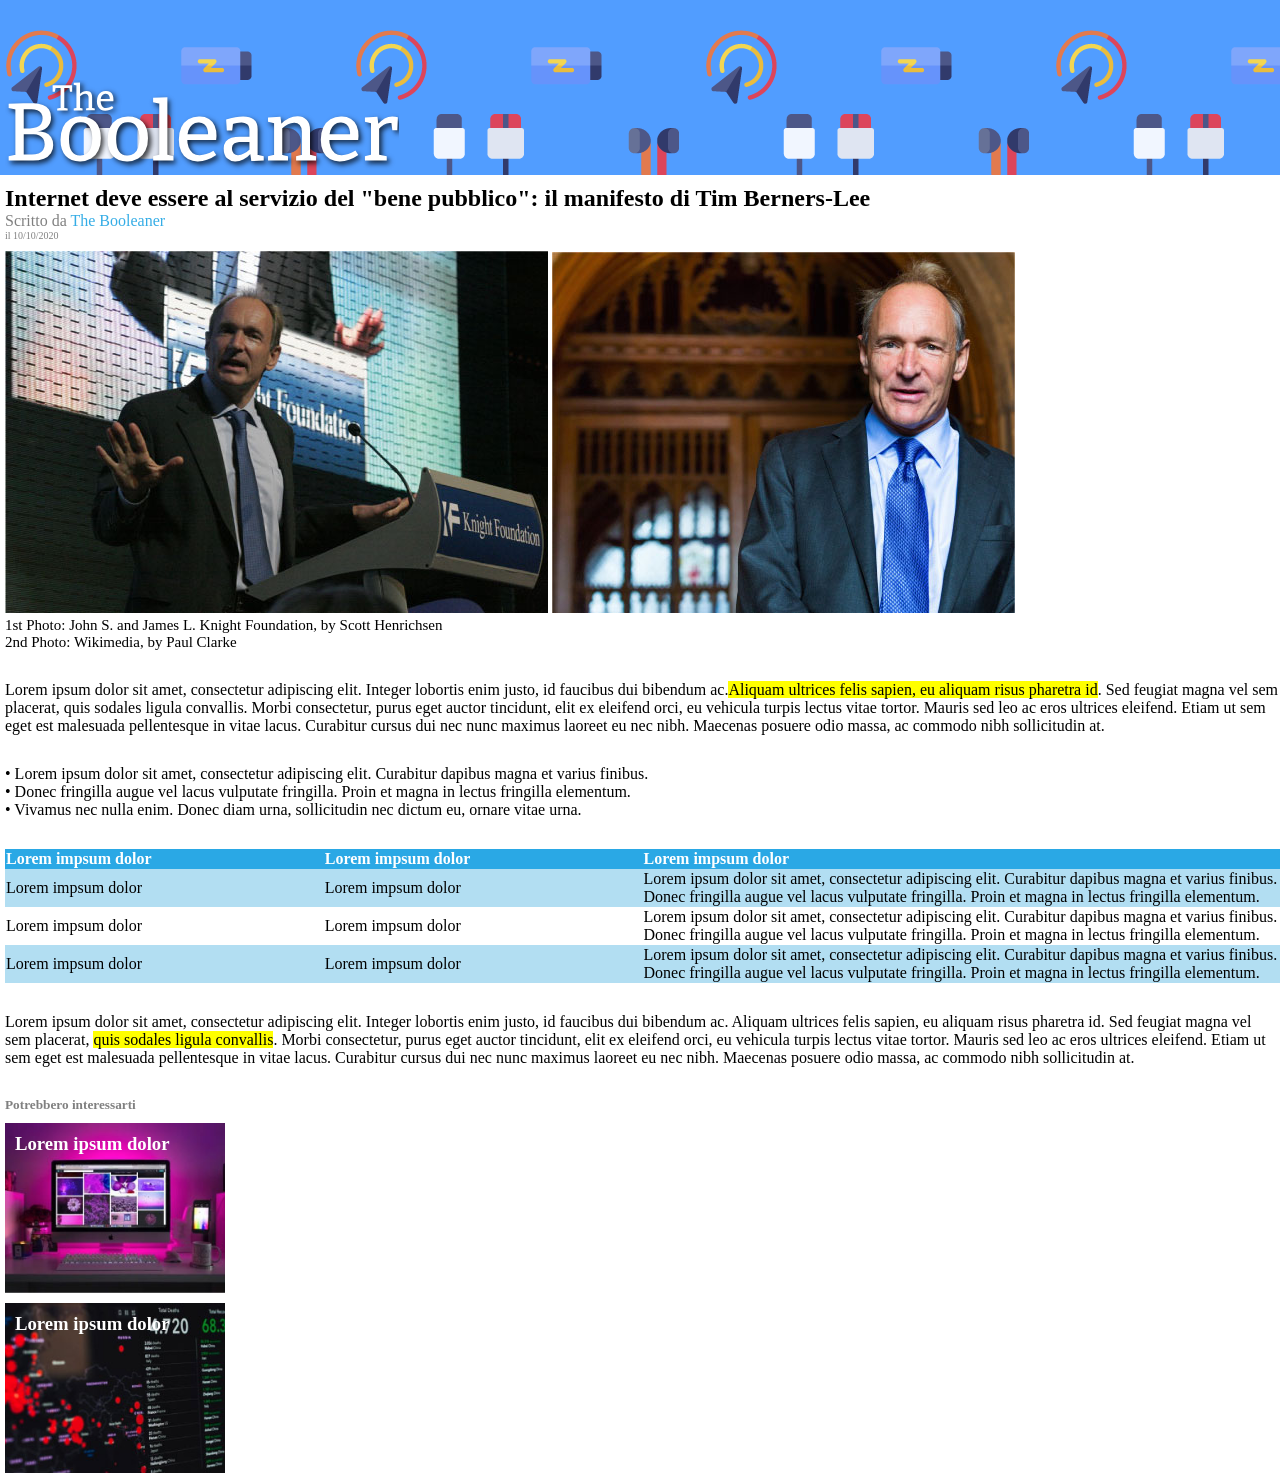
<file: index.html>
<!DOCTYPE html>
<html lang="en">
    <head>
        <meta charset="UTF-8">
        <meta http-equiv="X-UA-Compatible" content="IE=edge">
        <meta name="viewport" content="width=device-width, initial-scale=1.0">
        <link rel="stylesheet" type="text/css" href="style.css">
        <title>The Booleaner</title>
    </head>
    <body>
        <header>
            <img src="img/logo.svg">
        </header>
        <main>
            <section>
                <h1>Internet deve essere al servizio del "bene pubblico": il manifesto di Tim Berners-Lee</h1>
                <div>Scritto da <span>The Booleaner</span></div>
                <div id="data">il 10&sol;10&sol;2020</div>
                <div class="img">
                    <img src="img/tim-1.jpg">
                    <img src="img/tim-2.jpg">
                    <p id="didascalie"> 
                        1st Photo: John S. and James L. Knight Foundation, by Scott Henrichsen <br>
                        2nd Photo: Wikimedia, by Paul Clarke
                    </p>
                </div> 
                <p>Lorem ipsum dolor sit amet, consectetur adipiscing elit. Integer lobortis enim justo, id faucibus dui bibendum ac.<span id="evidenziato">Aliquam ultrices felis sapien, eu aliquam risus pharetra id</span>. Sed feugiat magna vel sem placerat, quis sodales ligula convallis. Morbi consectetur, purus eget auctor tincidunt, elit ex eleifend orci, eu vehicula turpis lectus vitae tortor. Mauris sed leo ac eros ultrices eleifend. Etiam ut sem eget est malesuada pellentesque in vitae lacus. Curabitur cursus dui nec nunc maximus laoreet eu nec nibh. Maecenas posuere odio massa, ac commodo nibh sollicitudin at.</p>   
            </section>
            
            <section id="elenco">
                &#8226; Lorem ipsum dolor sit amet, consectetur adipiscing elit. Curabitur dapibus magna et varius finibus. <br>
                &#8226; Donec fringilla augue vel lacus vulputate fringilla. Proin et magna in lectus fringilla elementum. <br>
                &#8226; Vivamus nec nulla enim. Donec diam urna, sollicitudin nec dictum eu, ornare vitae urna.
            </section>

            <section id="tabella">
                <table>
                    <thead>
                        <tr>
                            <th id="colonna1">Lorem impsum dolor</th>
                            <th id="colonna1">Lorem impsum dolor</th>
                            <th id="colonna2">Lorem impsum dolor</th>
                        </tr>
                    </thead>
                    <tbody>
                        <tr class="riga">
                            <td>Lorem impsum dolor</td>
                            <td>Lorem impsum dolor</td>
                            <td>Lorem ipsum dolor sit amet, consectetur adipiscing elit. Curabitur dapibus magna et varius finibus. Donec fringilla augue vel lacus vulputate fringilla. Proin et magna in lectus fringilla elementum.</td>
                        </tr>
                        <tr>
                            <td>Lorem impsum dolor</td>
                            <td>Lorem impsum dolor</td>
                            <td>Lorem ipsum dolor sit amet, consectetur adipiscing elit. Curabitur dapibus magna et varius finibus. Donec fringilla augue vel lacus vulputate fringilla. Proin et magna in lectus fringilla elementum.</td>
                        </tr>
                        <tr class="riga">
                            <td>Lorem impsum dolor</td>
                            <td>Lorem impsum dolor</td>
                            <td>Lorem ipsum dolor sit amet, consectetur adipiscing elit. Curabitur dapibus magna et varius finibus. Donec fringilla augue vel lacus vulputate fringilla. Proin et magna in lectus fringilla elementum.</td>
                        </tr>
                    </tbody>
                </table>
            </section>

            <section>
                <p>Lorem ipsum dolor sit amet, consectetur adipiscing elit. Integer lobortis enim justo, id faucibus dui bibendum ac. Aliquam ultrices felis sapien, eu aliquam risus pharetra id. Sed feugiat magna vel sem placerat, <span id="evidenziato">quis sodales ligula convallis</span>. Morbi consectetur, purus eget auctor tincidunt, elit ex eleifend orci, eu vehicula turpis lectus vitae tortor. Mauris sed leo ac eros ultrices eleifend. Etiam ut sem eget est malesuada pellentesque in vitae lacus. Curabitur cursus dui nec nunc maximus laoreet eu nec nibh. Maecenas posuere odio massa, ac commodo nibh sollicitudin at.</p>   
            </section>
        </main>
        <footer>
            <h5>Potrebbero interessarti</h5>
            <div id="pc">
                <h3>Lorem ipsum dolor</h3>
            </div>
            <div id="foto2">
                <h3>Lorem ipsum dolor</h3>
            </div>
        </footer>
    </body>
</html>
</file>
<file: style.css>
*{
    margin: 0;
}
header{
    height: 175px;
    background-image: url(img/pattern.png);
    background-color: rgb(81,157,255);
}

header img{
   height: 100px; 
   padding-top: 80px;
   padding-left: 5px;
}
main{
    padding-left: 5px;
}
main h1{
    padding-top: 10px;
}

main div{
    color: rgb(128,128,128);
}

main span{
    color: rgb(53,173,230);
}

#data{
    font-size: 10px;
}
.img{
    padding-top: 10px;
}

#didascalie {
    color: black;
    font-size: 15px;
    padding-top: 0px;
}

#evidenziato{
    background-color: yellow; 
    color: black;
}

section p{
    padding-top: 30px;
}

#elenco{
    padding-top: 30px;
}

#tabella{
    padding-top: 30px;
}

#colonna1{
    width: 25%;
}

table{
    padding-top: 25px;
    border-collapse: collapse;
    text-align: left;
}
table th{
    background-color: rgb(42,168,229);
    color: white;
}

table .riga{
    background-color: rgb(178,222,242) ;
}

h5{
    padding: 30px 0px 0px 5px;
    color: rgb(128,128,128);
}

footer div{
    color: white;
}
#pc{
    width: 200px;
    height: 150px;
    background-position: center;
    background-size: cover;
    padding: 10px;
    margin: 10px 0px 0px 5px;
    background-image: url(img/monitor.jpg);
}

#foto2{
    width: 200px;
    height: 150px;
    background-position: center;
    background-size: cover;
    padding: 10px;
    margin: 10px 0px 10px 5px;
    background-image: url(img/graph.jpg);
}
</file>
